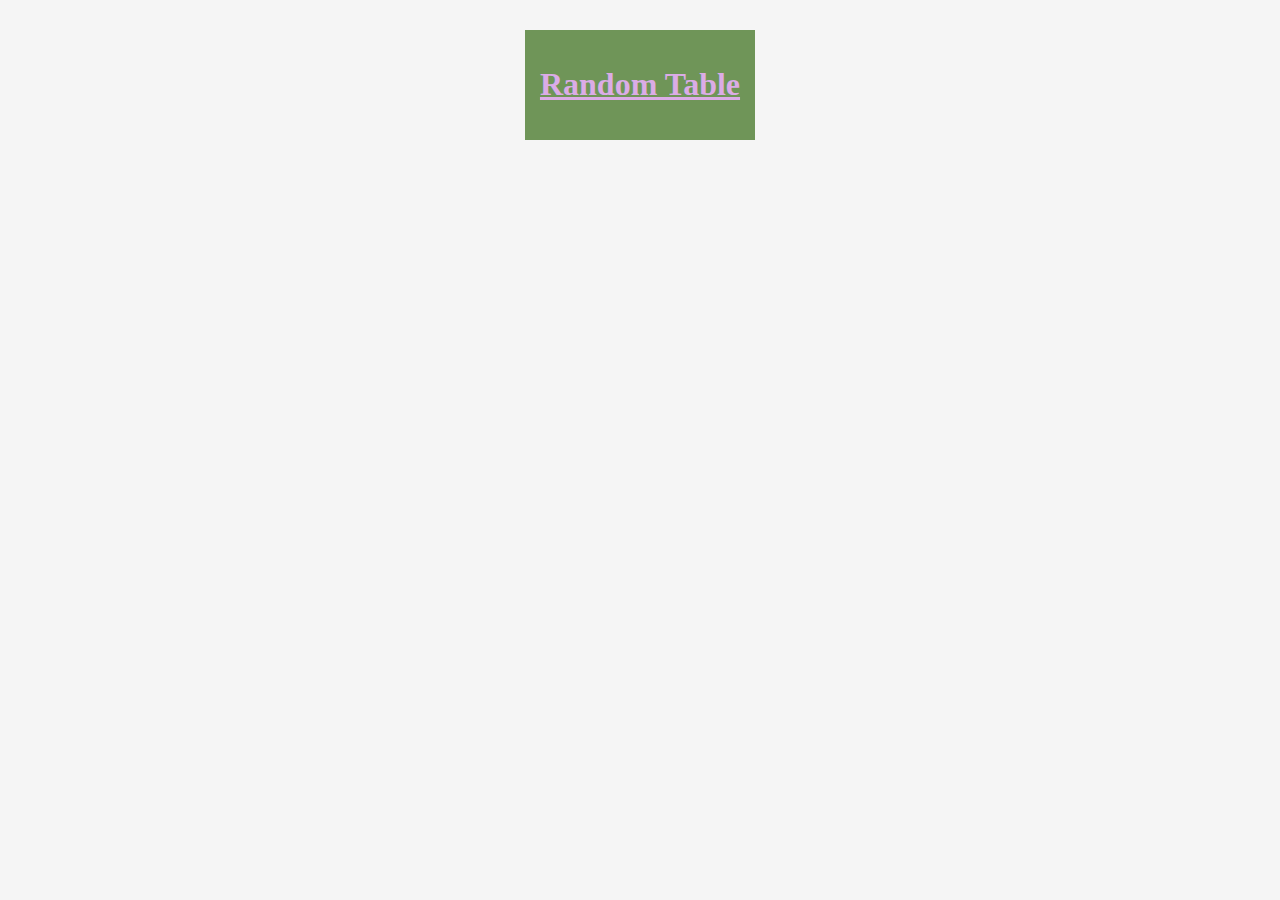
<file: index.html>
<!DOCTYPE html>
<html lang="en">
<head>
    <meta charset="UTF-8">
    <meta name="viewport" content="width=device-width, initial-scale=1.0">
    <link rel="stylesheet" href="code73_you.css">
    <title>Table Multiplication</title>
</head>
<body>
    <div class="table-container">
        <h1>Random Table</h1>
        <div class="table-div" id="table-div">
        </div>
    </div>

    <script src="code73_you.js"></script>
</body>
</html>
</file>
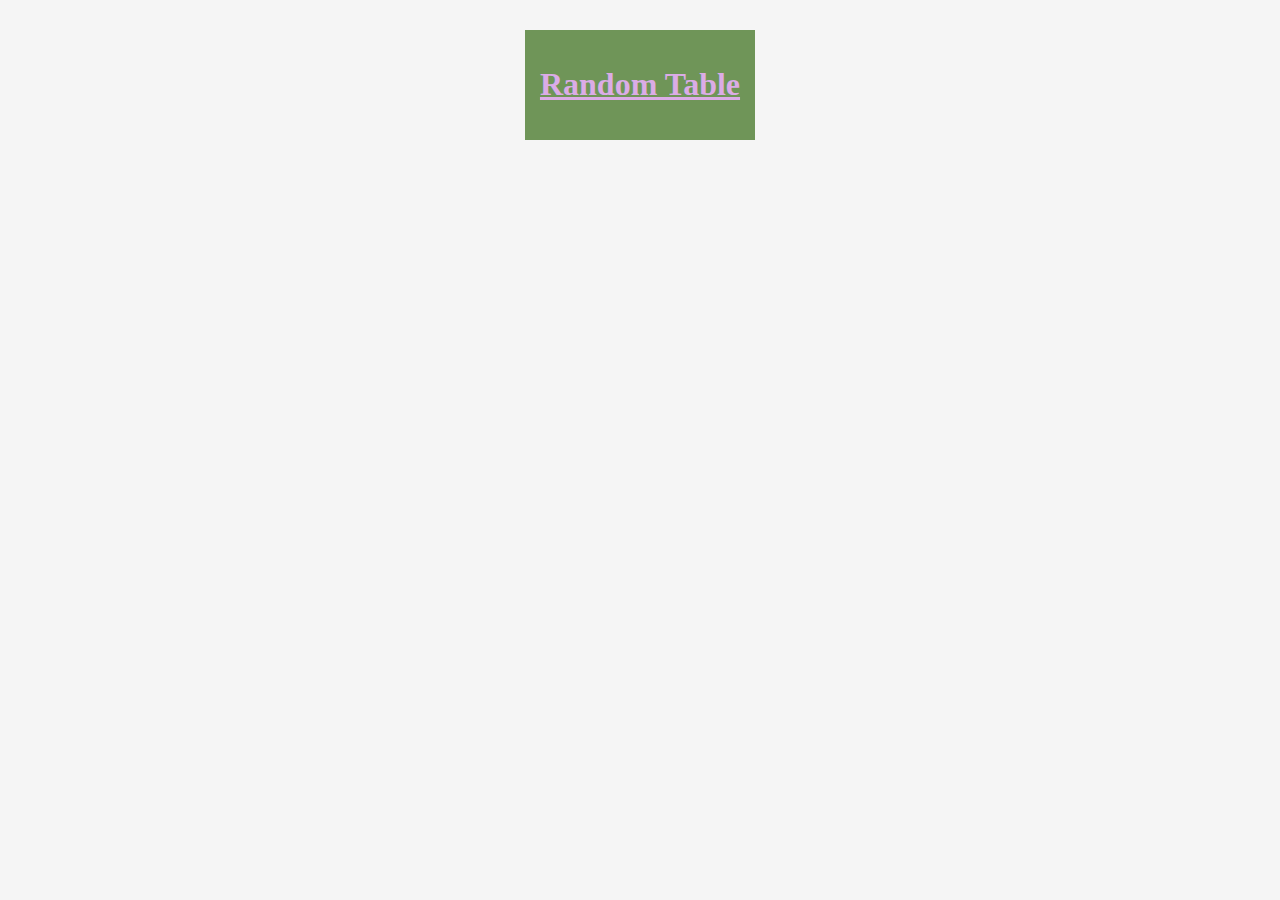
<file: code73_you.html>
<!DOCTYPE html>
<html lang="en">
<head>
    <meta charset="UTF-8">
    <meta name="viewport" content="width=device-width, initial-scale=1.0">
    <link rel="stylesheet" href="code73_you.css">
    <title>Table Multiplication</title>
</head>
<body>
    <div class="table-container">
        <h1>Random Table</h1>
        <div class="table-div" id="table-div">
        </div>
    </div>

    <script src="code73_you.js"></script>
</body>
</html>
</file>
<file: code73_you.css>
*{
    color: white;
}
body{
    margin: 0;
    background-color: whitesmoke;
}
.table-container{
    width: fit-content;
    margin: 30px auto;
    padding: 15px;
    background-color: rgb(111, 149, 88);
}
.table-container > h1{
    color: rgb(219, 172, 231);
    text-decoration: underline;
}
.table-container > .table-div{
    width: fit-content;
    margin: auto;
}
.table-container > .table-div > .text{
    text-align: center;
    font-size: larger;
}
</file>
